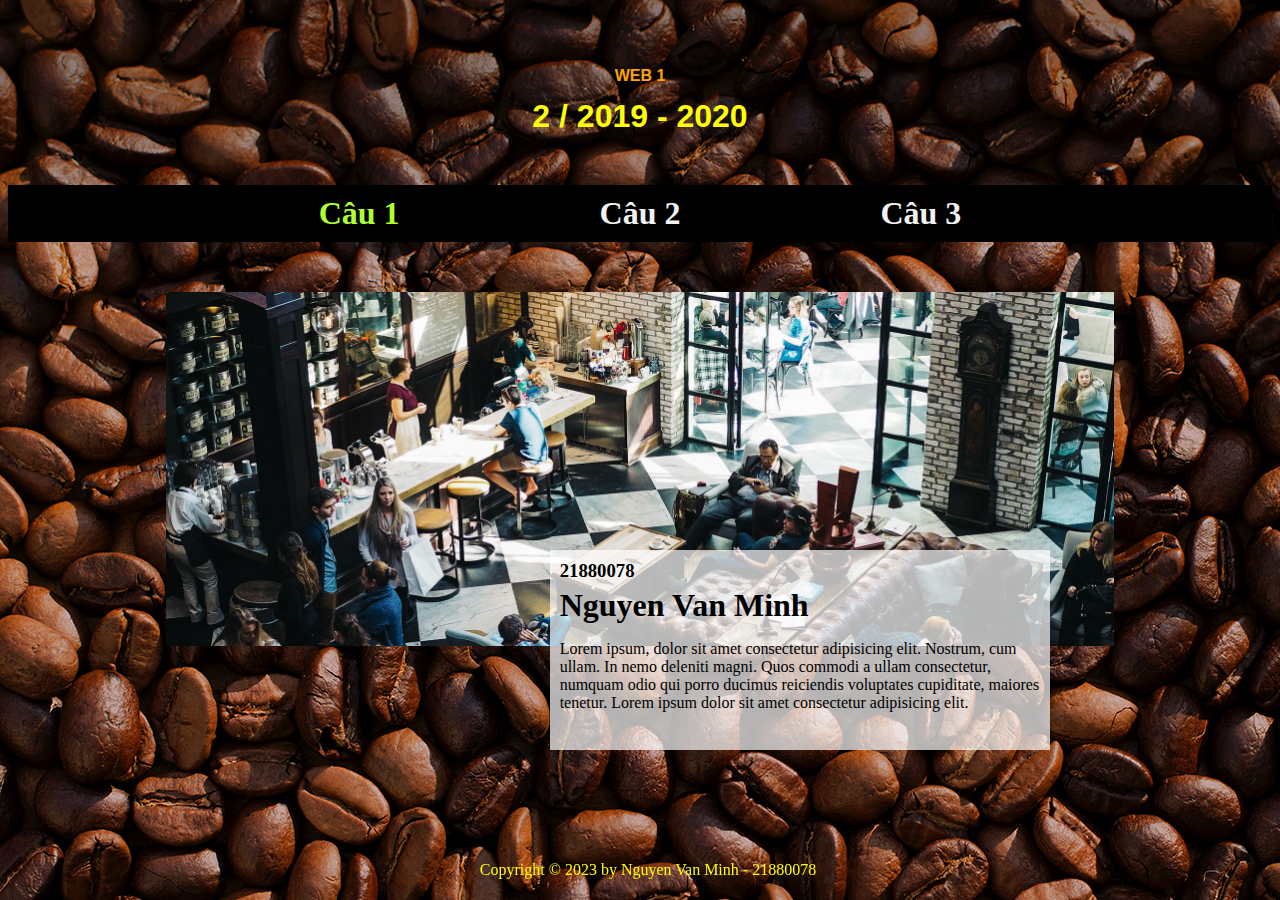
<file: index.html>
<!DOCTYPE html>
<html lang="en">

<head>
    <!--Web1 CSS-->
    <link rel="stylesheet" type="text/css" href="css/21880078.css">        
</head>

<body>
    <header class="container">  
        <div class="container" >
            <div class="banner-text">
                <h2 class="banner-text h2">WEB 1</h1>
                <h1 class="banner-text h1">2 / 2019 - 2020</h1>
            </div>
            <div class="topnav main-menu">
                <a class="active" href="index.html">Câu 1</a>
                <a href="cau2.html">Câu 2</a>
                <a href="cau3.html">Câu 3</a>
            </div>            
        </div>                  
    </header>

    <div class="container" style="margin-top: 50px;">
        <img src='../img/about.jpg' width="75%" height="75%">  
        <div class="text-overlay bottom-middle">
            <h3 style="margin: 0 0 5px 0;">21880078</h3>
            <h1 style="margin: 0 0 5px 0;">Nguyen Van Minh</h1>          
            <p>Lorem ipsum, dolor sit amet consectetur adipisicing elit. Nostrum, cum ullam. In nemo deleniti magni. Quos commodi a ullam consectetur, numquam odio qui porro ducimus reiciendis voluptates cupiditate, maiores tenetur. Lorem ipsum dolor sit amet consectetur adipisicing elit.</p>                     
        </div>
    </div>
    
    <footer class="text-copyright">
        <p class="footer-text text-center mb-10" style="font-size: 12pt;">Copyright &copy; 2023 by Nguyen Van Minh - 21880078</p>
    </footer>
</body>
</html>
</file>
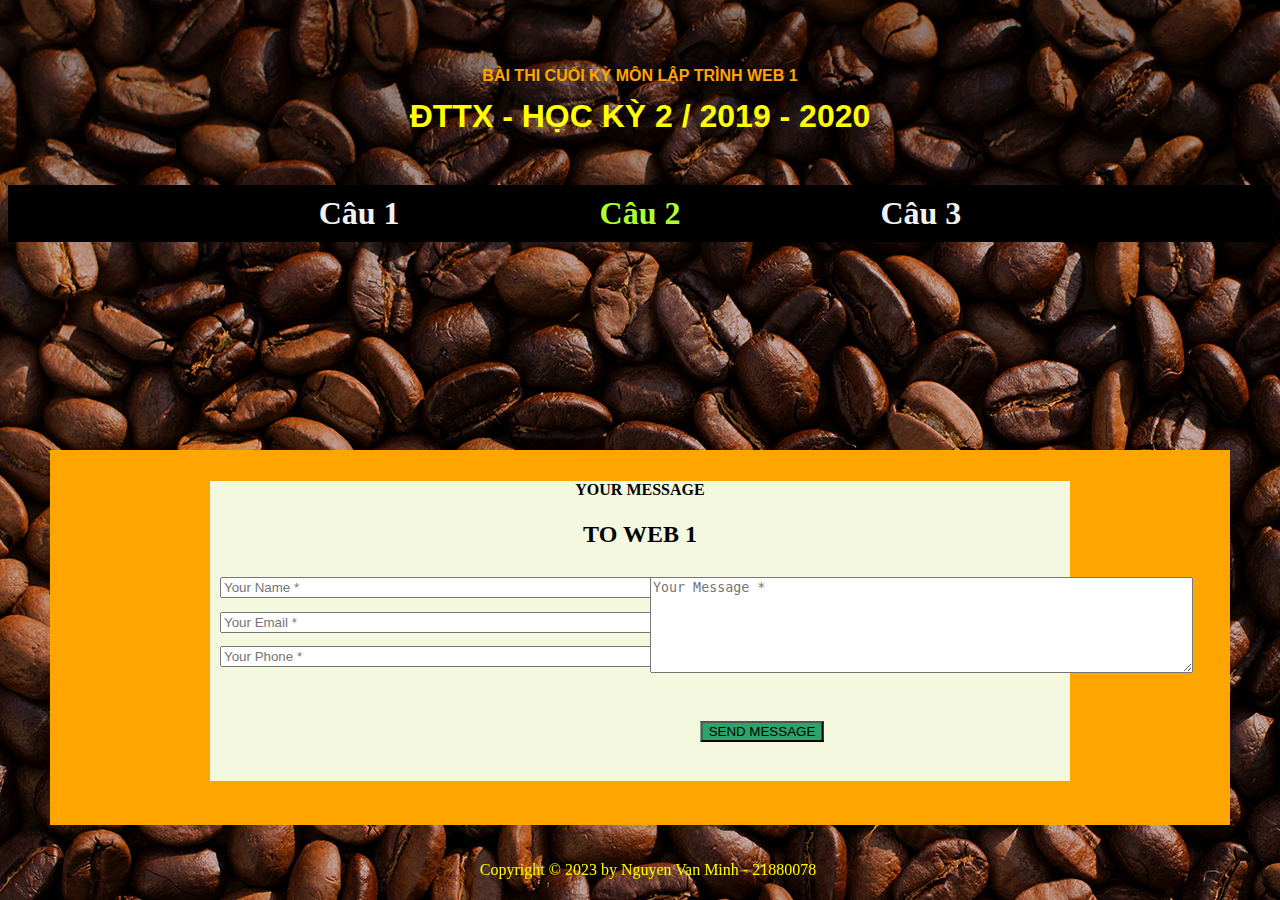
<file: cau2.html>
<!DOCTYPE html>
<html>

<head>
  <!--Web1 CSS-->
  <link rel="stylesheet" type="text/css" href="css/21880078.css"> 
</head>
<body>
  <header class="container">  
    <div class="container">
      <div class="banner-text">
        <h2 class="banner-text h2">BÀI THI CUỐI KỲ MÔN LẬP TRÌNH WEB 1</h1>
        <h1 class="banner-text h1">ĐTTX - HỌC KỲ 2 / 2019 - 2020</h1>
      </div>
      <div class="topnav main-menu">
        <a href="index.html">Câu 1</a>
        <a class="active" href="cau2.html">Câu 2</a>
        <a href="cau3.html">Câu 3</a>
      </div>            
    </div>                  
  </header>

  <div class="middle-ribbon">
    <form class="row box-input-message" id="contact-form" onsubmit="return validateForm();" novalidate>
      <h4 style="color: black; text-align: center;">YOUR MESSAGE</h4>
      <h2 style="color: black; text-align: center;">TO WEB 1</h2>
      <div class="row">
        <div class="column" >
          <div class="row" style="margin-bottom:10pt;">
            <input type="text" id="name" name="name" size="65" placeholder="Your Name *" required>
          </div>
          <div class="row" style="margin-bottom:10pt;">
            <input type="email" id="email" name="email" size="65" placeholder="Your Email *" required pattern="[a-z0-9]+@[a-z]+\.[a-z]{2,3}" required>
          </div>
          <div class="row" style="margin-bottom:10pt;">
            <input type="phone" id="phone" name="phone" size="65" placeholder="Your Phone *" required>
          </div>
        </div>
        <div class="column" >
          <textarea id="message" name="message" rows="6" cols="65" placeholder="Your Message *" required></textarea>
        </div> 
      </div>
      <div class="btn-send-message">
        <button type="submit" style="background-color: rgb(42, 165, 106);">SEND MESSAGE</button>
      </div>           
    </form>     
  </div> 

  <footer class="text-copyright">
    <p class="footer-text text-center mb-10" style="font-size: 12pt;">Copyright &copy; 2023 by Nguyen Van Minh - 21880078</p>
  </footer>

  <script type="text/javascript">
    var nameInput = document.getElementById("name");
    var emailInput = document.getElementById("email");
    var phoneInput = document.getElementById("phone");
    var messageInput = document.getElementById("message");
    
    nameInput.addEventListener("input", function() {
      nameInput.setCustomValidity("");
      nameInput.checkValidity();
    });

    nameInput.addEventListener("invalid", function() {
      if (nameInput.value === "")
        nameInput.setCustomValidity('Please enter your name !');
      else
        nameInput.setCustomValidity('Invalid name !');
    });

    emailInput.addEventListener("input", function() {
      emailInput.setCustomValidity("");
      emailInput.checkValidity();
    });

    emailInput.addEventListener("invalid", function() {
      if (emailInput.value === "")
        emailInput.setCustomValidity('Please enter your email !');
      else
        emailInput.setCustomValidity('Invalid email address !');
    });

    phoneInput.addEventListener("input", function() {
      phoneInput.setCustomValidity("");
      phoneInput.checkValidity();
    });

    phoneInput.addEventListener("invalid", function() {
      if (phoneInput.value === "")
        phoneInput.setCustomValidity('Please enter your phone number !');
      else
        phoneInput.setCustomValidity('Invalid phone number !');
    });

    messageInput.addEventListener("input", function() {
      messageInput.setCustomValidity("");
      messageInput.ccheckValidity();
    });

    messageInput.addEventListener("invalid", function() {
      if (messageInput.value === "")
        messageInput.setCustomValidity('Please enter your message !');
      else
        messageInput.setCustomValidity('Invalid message !');
    });

    function validateForm() {
      var form = document.getElementById("contact-form");

      if (form.checkValidity()) {
        return true;
      } else {
        nameInput.reportValidity();
        emailInput.reportValidity();
        phoneInput.reportValidity();
        messageInput.reportValidity();

        return false;
      }
    }
  </script>

</body>
</html>
</file>
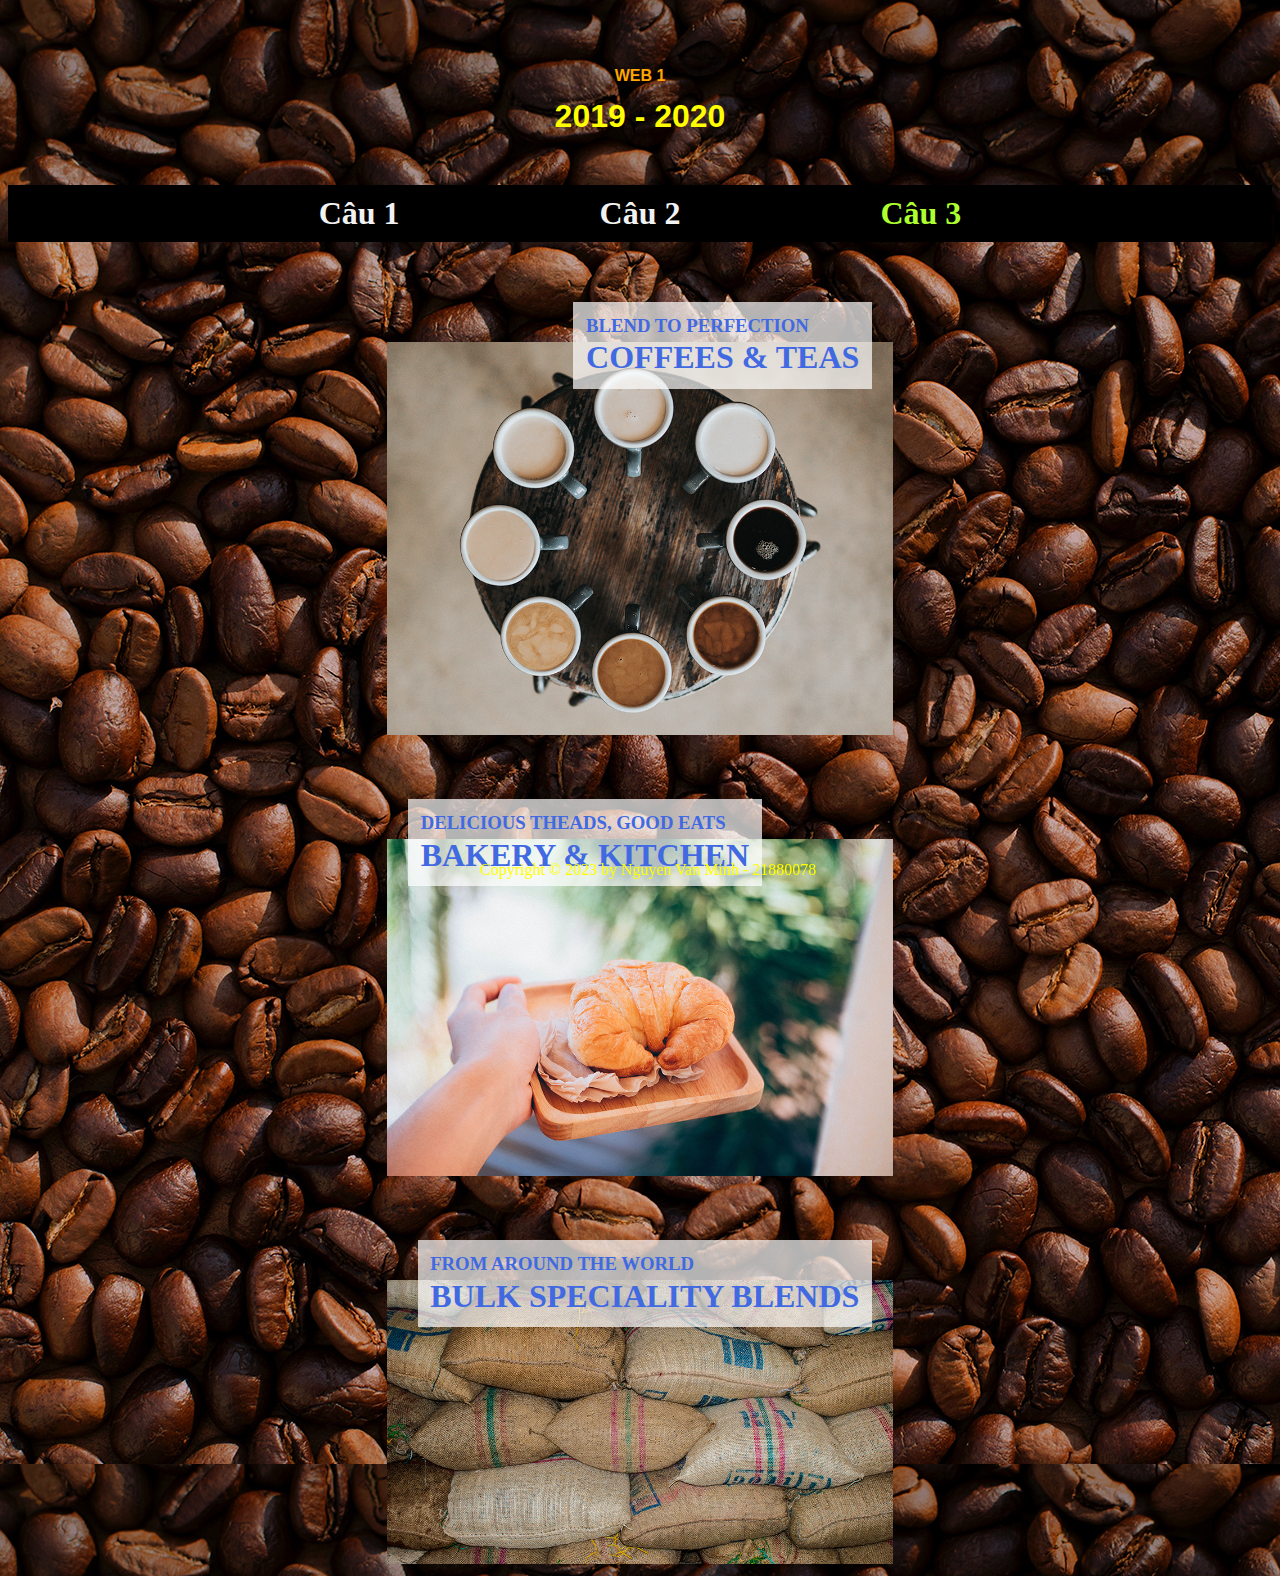
<file: cau3.html>
<!DOCTYPE html>
<html lang="en">

<head>
    <!--Web1 CSS-->
    <link rel="stylesheet" type="text/css" href="css/21880078.css">        
</head>

<body>
    <header class="container">  
        <div class="container" >
            <div class="banner-text">
                <h2 class="banner-text h2">WEB 1</h1>
                <h1 class="banner-text h1">2019 - 2020</h1>
            </div>
            <div class="topnav main-menu">
                <a href="index.html">Câu 1</a>
                <a href="cau2.html">Câu 2</a>
                <a class="active" href="cau3.html">Câu 3</a>
            </div>            
        </div>                  
    </header>

    <div class="container" style="margin-top: 100px;">
        <img src="../img/products-01.jpg" width="40%" height="40%">  
        <div class="image-label top-right">
            <h3 style="margin: 2pt 2pt 2pt 2pt;">BLEND TO PERFECTION</h3>
            <h1 style="margin: 2pt 2pt 2pt 2pt;">COFFEES & TEAS</h1>                     
        </div>
    </div>

    <div class="container" style="margin-top: 100px;">
        <img src="../img/products-02.jpg" width="40%" height="40%">  
        <div class="image-label top-left">
            <h3 style="margin: 2pt 2pt 2pt 2pt;">DELICIOUS THEADS, GOOD EATS</h3>
            <h1 style="margin: 2pt 2pt 2pt 2pt;">BAKERY & KITCHEN</h1>                       
        </div>
    </div>

    <div class="container" style="margin-top: 100px;">
        <img src="../img/products-03.jpg" width="40%" height="40%">  
        <div class="image-label top-right">
            <h3 style="margin: 2pt 2pt 2pt 2pt;">FROM AROUND THE WORLD</h3>
            <h1 style="margin: 2pt 2pt 2pt 2pt;">BULK SPECIALITY BLENDS</h1>          
        </div>
    </div>
    
    <footer class="text-copyright">
        <p class="footer-text text-center mb-10" style="font-size: 12pt;">Copyright &copy; 2023 by Nguyen Van Minh - 21880078</p>
    </footer>
</body>
</html>
</file>
<file: css/21880078.css>
body {
    background-image: url('../img/bg.jpg');
    background-color: rgba(47, 23, 15, 0.9);
}

.container {
    position: relative;
    text-align: center;
    color: white;
}

.banner-text {
    text-align: center;
    color: yellow;
    margin-top: 10pt;
}

.banner-text h1 {
    font-size: 32px; 
    font-family: Arial;
}

.banner-text h2 {
    font-size: 16px; 
    color: orange;
    font-family: Arial; 
    font-weight: bold;
    margin-top: 50pt;
}

.bg-image {
    display: flex;
    align-items: center;
    justify-content: center;
}

.main-menu {
    display: flex;
    font-family: 'Times New Roman', Times, serif;
    font-size: 24pt;
    font-weight: bold;
    justify-content: center;
    margin-top: 50px;
}

.main-menu a.active {
    color: greenyellow;
}

.header-text {
    margin-bottom: 10px;
}

.topnav {
    overflow: hidden;
    background-color: #000;
}
  
.topnav a {
    float: left;
    color: #f2f2f2;
    text-align: center;
    padding: 10px 100px 10px 100px;
    text-decoration: none;
}

.topnav a:hover {
    background-color: blue;
    color: yellow;
}

.text-overlay {
    position: relatived;
    transform: translate(135%, -50%);
    background-color: rgba(255, 255, 255, 0.7);
    color: #000;
    text-align: left;
    padding: 10px;
    width: 500px;
    height: 200px;
}

.footer-text {
    font-size: 18pt;
    text-align: center;
    color: yellow;
}

.text-copyright {
    position: fixed;
    bottom: 0pt;
    width: 100%;
    padding: 5px;
}

.middle-ribbon {
    position: fixed;
    bottom: 75px;
    left: 50px;
    right: 50px;
    height: 375px;
    background-color: orange;
    padding: 10px;
    color: white;
}

.box-input-message {
    background-color: rgb(244, 248, 223);
    position: fixed;
    bottom: 0px;
    height: 300px;
    margin-left: 150px;
    margin-right: 150px;
    position: relative;
}

* {
    box-sizing: border-box;
}

.column {
    float: left;
    width: 50%;
    padding: 10px;
    height: 300px; /* Should be removed. Only for demonstration */
}

.btn-send-message {
    margin: 0;
    position: absolute;
    top: 80%;
    -ms-transform: translateY(150%);
    transform: translateX(400%);
}

.image-label {
    background-color: rgba(255, 255, 255, 0.7);
    text-align: left;
    color: royalblue;
    padding: 10px;
    display: inline-block;
}

.top-right {
    position: absolute;
    top: -30pt;
    right: 300pt;
}

.top-left {
    position: absolute;
    top: -30pt;
    left: 300pt;
}

.bottom-middle {
    position: absolute;
    bottom: -150pt;
    left: -100pt;
}
</file>
